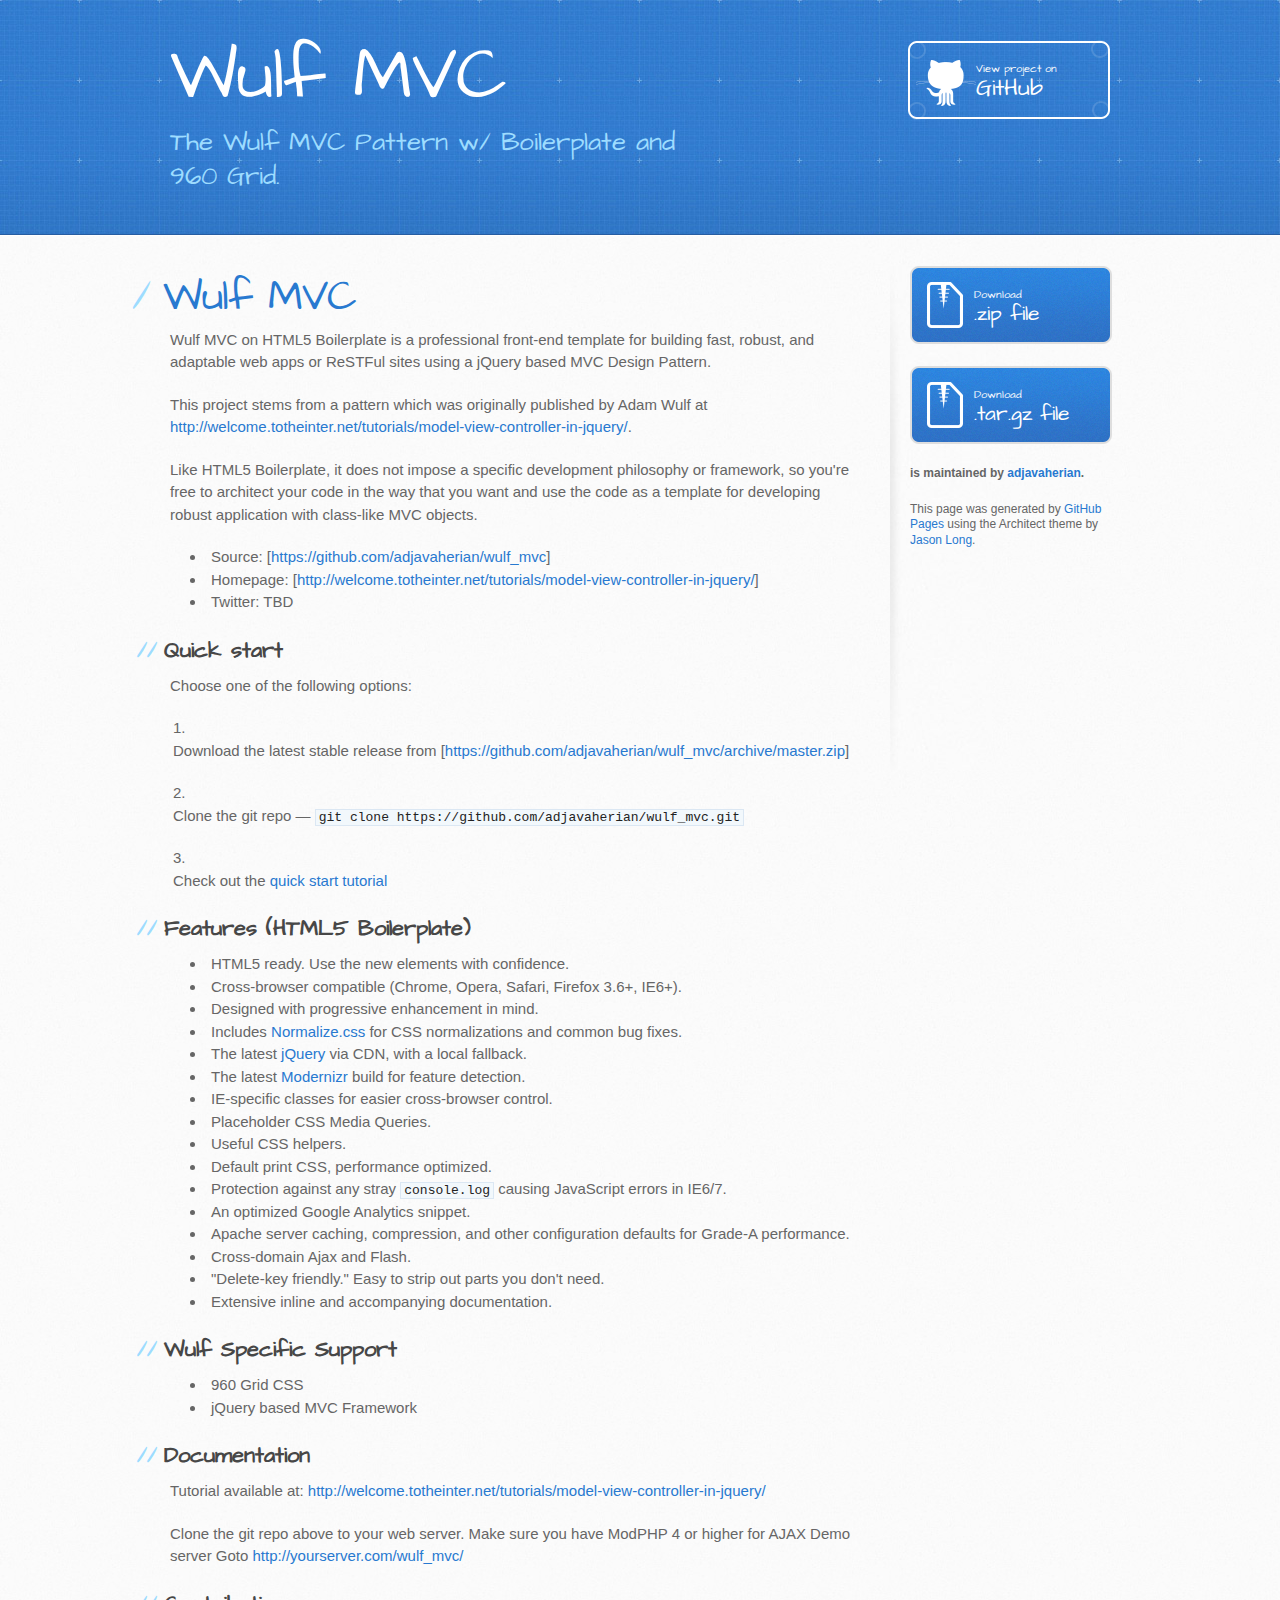
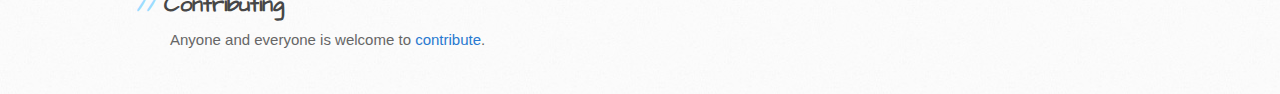
<file: index.html>
<!DOCTYPE html>
<html>
  <head>
    <meta charset='utf-8'>
    <meta http-equiv="X-UA-Compatible" content="chrome=1">
    <meta name="viewport" content="width=device-width, initial-scale=1, maximum-scale=1">
    <link href='https://fonts.googleapis.com/css?family=Architects+Daughter' rel='stylesheet' type='text/css'>
    <link rel="stylesheet" type="text/css" href="stylesheets/stylesheet.css" media="screen" />
    <link rel="stylesheet" type="text/css" href="stylesheets/pygment_trac.css" media="screen" />
    <link rel="stylesheet" type="text/css" href="stylesheets/print.css" media="print" />

    <!--[if lt IE 9]>
    <script src="//html5shiv.googlecode.com/svn/trunk/html5.js"></script>
    <![endif]-->

    <title>Wulf MVC by adjavaherian</title>
  </head>

  <body>
    <header>
      <div class="inner">
        <h1>Wulf MVC</h1>
        <h2>The Wulf MVC Pattern w/ Boilerplate and 960 Grid.</h2>
        <a href="https://github.com/adjavaherian/wulf_mvc" class="button"><small>View project on</small>GitHub</a>
      </div>
    </header>

    <div id="content-wrapper">
      <div class="inner clearfix">
        <section id="main-content">
          <h1><a href="https://github.com/adjavaherian/wulf_mvc">Wulf MVC</a></h1>

<p>Wulf MVC on HTML5 Boilerplate is a professional front-end template for building fast,
robust, and adaptable web apps or ReSTFul sites using a jQuery based MVC Design Pattern.</p>

<p>This project stems from a pattern which was originally published by Adam Wulf at
<a href="http://welcome.totheinter.net/tutorials/model-view-controller-in-jquery/">http://welcome.totheinter.net/tutorials/model-view-controller-in-jquery/</a>.</p>

<p>Like HTML5 Boilerplate, it does not impose a specific development philosophy or
framework, so you're free to architect your code in the way that you want and use
the code as a template for developing robust application with class-like MVC objects.</p>

<ul>
<li>Source: [<a href="https://github.com/adjavaherian/wulf_mvc">https://github.com/adjavaherian/wulf_mvc</a>]</li>
<li>Homepage: [<a href="http://welcome.totheinter.net/tutorials/model-view-controller-in-jquery/">http://welcome.totheinter.net/tutorials/model-view-controller-in-jquery/</a>]</li>
<li>Twitter: TBD</li>
</ul><h2>Quick start</h2>

<p>Choose one of the following options:</p>

<ol>
<li><p>Download the latest stable release from
[<a href="https://github.com/adjavaherian/wulf_mvc/archive/master.zip">https://github.com/adjavaherian/wulf_mvc/archive/master.zip</a>]</p></li>
<li><p>Clone the git repo — <code>git clone
https://github.com/adjavaherian/wulf_mvc.git</code></p></li>
<li><p>Check out the <a href="https://github.com/adjavaherian/wulf_mvc/wiki/Quick-Start-Tutorial">quick start tutorial</a></p></li>
</ol><h2>Features (HTML5 Boilerplate)</h2>

<ul>
<li>HTML5 ready. Use the new elements with confidence.</li>
<li>Cross-browser compatible (Chrome, Opera, Safari, Firefox 3.6+, IE6+).</li>
<li>Designed with progressive enhancement in mind.</li>
<li>Includes <a href="http://necolas.github.com/normalize.css/">Normalize.css</a> for CSS
normalizations and common bug fixes.</li>
<li>The latest <a href="http://jquery.com/">jQuery</a> via CDN, with a local fallback.</li>
<li>The latest <a href="http://modernizr.com/">Modernizr</a> build for feature detection.</li>
<li>IE-specific classes for easier cross-browser control.</li>
<li>Placeholder CSS Media Queries.</li>
<li>Useful CSS helpers.</li>
<li>Default print CSS, performance optimized.</li>
<li>Protection against any stray <code>console.log</code> causing JavaScript errors in
IE6/7.</li>
<li>An optimized Google Analytics snippet.</li>
<li>Apache server caching, compression, and other configuration defaults for
Grade-A performance.</li>
<li>Cross-domain Ajax and Flash.</li>
<li>"Delete-key friendly." Easy to strip out parts you don't need.</li>
<li>Extensive inline and accompanying documentation.</li>
</ul><h2>Wulf Specific Support</h2>

<ul>
<li>960 Grid CSS</li>
<li>jQuery based MVC Framework</li>
</ul><h2>Documentation</h2>

<p>Tutorial available at:
<a href="http://welcome.totheinter.net/tutorials/model-view-controller-in-jquery/">http://welcome.totheinter.net/tutorials/model-view-controller-in-jquery/</a></p>

<p>Clone the git repo above to your web server.  Make sure you have ModPHP 4 or higher for AJAX Demo server
Goto <a href="http://yourserver.com/wulf_mvc/">http://yourserver.com/wulf_mvc/</a></p>

<h2>Contributing</h2>

<p>Anyone and everyone is welcome to
<a href="https://github.com/adjavaherian/wulf_mvc/blob/master/CONTRIBUTING_TBD.md">contribute</a>.</p>
        </section>

        <aside id="sidebar">
          <a href="https://github.com/adjavaherian/wulf_mvc/zipball/master" class="button">
            <small>Download</small>
            .zip file
          </a>
          <a href="https://github.com/adjavaherian/wulf_mvc/tarball/master" class="button">
            <small>Download</small>
            .tar.gz file
          </a>

          <p class="repo-owner"><a href="https://github.com/adjavaherian/wulf_mvc"></a> is maintained by <a href="https://github.com/adjavaherian">adjavaherian</a>.</p>

          <p>This page was generated by <a href="pages.github.com">GitHub Pages</a> using the Architect theme by <a href="http://twitter.com/jasonlong">Jason Long</a>.</p>
        </aside>
      </div>
    </div>

            <script type="text/javascript">
            var gaJsHost = (("https:" == document.location.protocol) ? "https://ssl." : "http://www.");
            document.write(unescape("%3Cscript src='" + gaJsHost + "google-analytics.com/ga.js' type='text/javascript'%3E%3C/script%3E"));
          </script>
          <script type="text/javascript">
            try {
              var pageTracker = _gat._getTracker("UA-40627115-1 ");
            pageTracker._trackPageview();
            } catch(err) {}
          </script>

  </body>
</html>
</file>
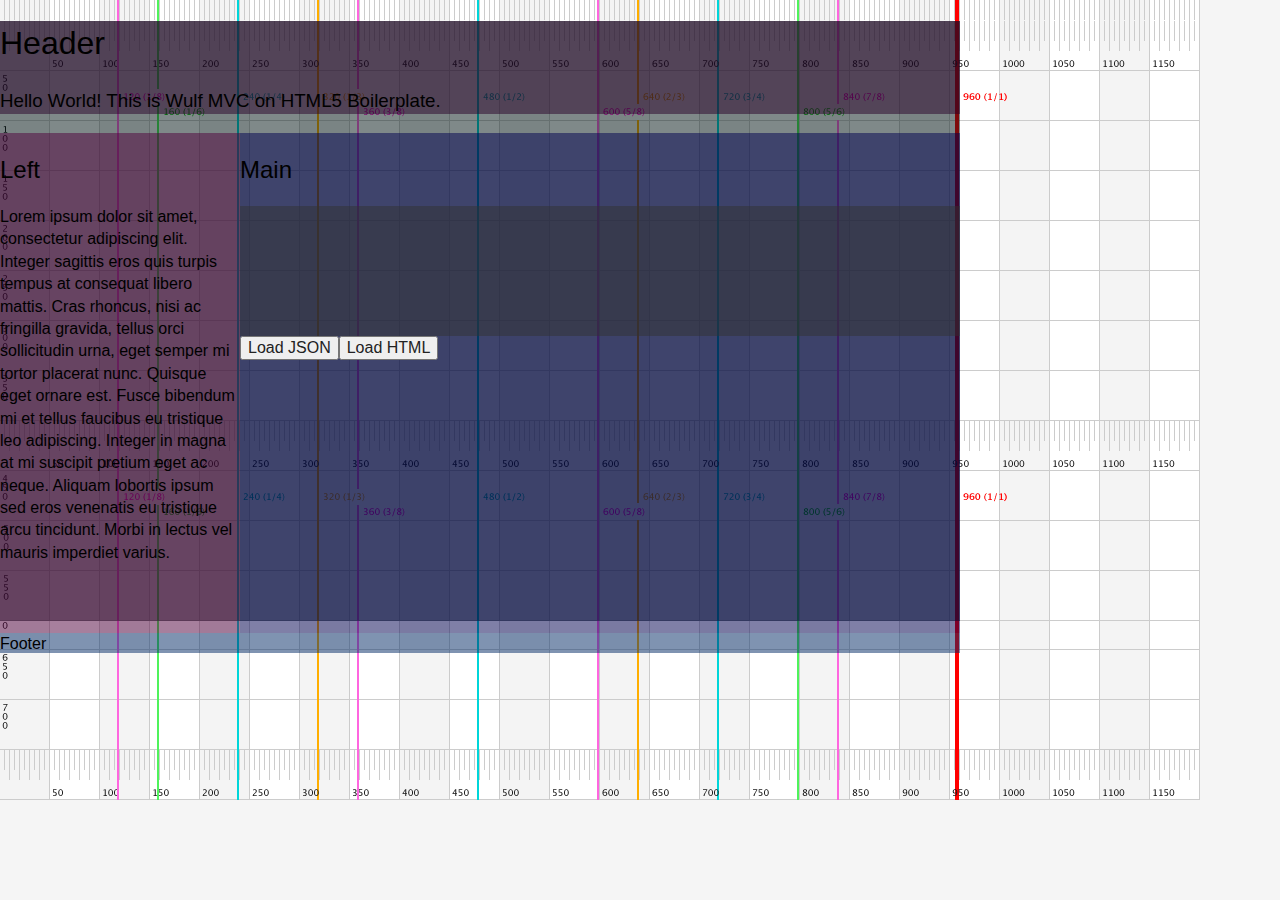
<file: www/index.html>
<!DOCTYPE html>
<!--[if lt IE 7]>      <html class="no-js lt-ie9 lt-ie8 lt-ie7"> <![endif]-->
<!--[if IE 7]>         <html class="no-js lt-ie9 lt-ie8"> <![endif]-->
<!--[if IE 8]>         <html class="no-js lt-ie9"> <![endif]-->
<!--[if gt IE 8]><!--> <html class="no-js"> <!--<![endif]-->
    <head>
        <meta charset="utf-8">
        <meta http-equiv="X-UA-Compatible" content="IE=edge,chrome=1">
        <title></title>
        <meta name="description" content="">
        <meta name="viewport" content="width=device-width">

        <!-- Place favicon.ico and apple-touch-icon.png in the root directory -->

        <link rel="stylesheet" href="css/reset.css">
        <link rel="stylesheet" href="css/normalize.css">
        <link rel="stylesheet" href="css/main.css">

        <!-- Link to custom css below -->
        <link rel="stylesheet" href="css/960.css">

        <!-- Use modernizer for easy quirksmodes -->
        <script src="js/vendor/modernizr-2.6.2.min.js"></script>
    </head>
    <body>
        <!-- Add your site or application markup / content here -->
        <!--[if lt IE 7]>
            <p class="chromeframe">You are using an <strong>outdated</strong> browser. Please <a href="http://browsehappy.com/">upgrade your browser</a> or <a href="http://www.google.com/chromeframe/?redirect=true">activate Google Chrome Frame</a> to improve your experience.</p>
        <![endif]-->
        <div id="wrap">
            <div id="header">
                <h1>Header</h1>
                <h3>Hello World! This is Wulf MVC on HTML5 Boilerplate.</h3>
            </div>

            <div id="sidebar">
                <h2>Left</h2>
                <p>Lorem ipsum dolor sit amet, consectetur adipiscing elit. Integer sagittis eros quis turpis tempus at consequat libero mattis. Cras rhoncus, nisi ac fringilla gravida, tellus orci sollicitudin urna, eget semper mi tortor placerat nunc. Quisque eget ornare est. Fusce bibendum mi et tellus faucibus eu tristique leo adipiscing. Integer in magna at mi suscipit pretium eget ac neque. Aliquam lobortis ipsum sed eros venenatis eu tristique arcu tincidunt. Morbi in lectus vel mauris imperdiet varius.</p>
            </div>

            <div id="main">
                <h2>Main</h2>
                <div id="messages"></div>
                <div id="console"></div>
            </div>
            <div id="footer">
                <p>Footer</p>
            </div>
        </div>


        <!-- This webapp should be run from a fully qualified URL. Using file:// will result in source errors -->
        <script src="//ajax.googleapis.com/ajax/libs/jquery/1.9.0/jquery.min.js"></script>
        <script>window.jQuery || document.write('<script src="js/vendor/jquery-1.9.0.min.js"><\/script>')</script>
        <script src="js/plugins.js"></script>
        <script src="js/main.js"></script>

        <script src="js/model.js"></script>
        <script src="js/view.js"></script>
        <script src="js/controller.js"></script>
        <script src="js/delegate.js"></script>

        <!-- Google Analytics: change UA-XXXXX-X to be your site's ID. -->
        <script>
            var _gaq=[['_setAccount','UA-XXXXX-X'],['_trackPageview']];
            (function(d,t){var g=d.createElement(t),s=d.getElementsByTagName(t)[0];
            g.src=('https:'==location.protocol?'//ssl':'//www')+'.google-analytics.com/ga.js';
            s.parentNode.insertBefore(g,s)}(document,'script'));
        </script>
    </body>
</html>
</file>
<file: stylesheets/pygment_trac.css>
.highlight  { background: #ffffff; }
.highlight .c { color: #999988; font-style: italic } /* Comment */
.highlight .err { color: #a61717; background-color: #e3d2d2 } /* Error */
.highlight .k { font-weight: bold } /* Keyword */
.highlight .o { font-weight: bold } /* Operator */
.highlight .cm { color: #999988; font-style: italic } /* Comment.Multiline */
.highlight .cp { color: #999999; font-weight: bold } /* Comment.Preproc */
.highlight .c1 { color: #999988; font-style: italic } /* Comment.Single */
.highlight .cs { color: #999999; font-weight: bold; font-style: italic } /* Comment.Special */
.highlight .gd { color: #000000; background-color: #ffdddd } /* Generic.Deleted */
.highlight .gd .x { color: #000000; background-color: #ffaaaa } /* Generic.Deleted.Specific */
.highlight .ge { font-style: italic } /* Generic.Emph */
.highlight .gr { color: #aa0000 } /* Generic.Error */
.highlight .gh { color: #999999 } /* Generic.Heading */
.highlight .gi { color: #000000; background-color: #ddffdd } /* Generic.Inserted */
.highlight .gi .x { color: #000000; background-color: #aaffaa } /* Generic.Inserted.Specific */
.highlight .go { color: #888888 } /* Generic.Output */
.highlight .gp { color: #555555 } /* Generic.Prompt */
.highlight .gs { font-weight: bold } /* Generic.Strong */
.highlight .gu { color: #800080; font-weight: bold; } /* Generic.Subheading */
.highlight .gt { color: #aa0000 } /* Generic.Traceback */
.highlight .kc { font-weight: bold } /* Keyword.Constant */
.highlight .kd { font-weight: bold } /* Keyword.Declaration */
.highlight .kn { font-weight: bold } /* Keyword.Namespace */
.highlight .kp { font-weight: bold } /* Keyword.Pseudo */
.highlight .kr { font-weight: bold } /* Keyword.Reserved */
.highlight .kt { color: #445588; font-weight: bold } /* Keyword.Type */
.highlight .m { color: #009999 } /* Literal.Number */
.highlight .s { color: #d14 } /* Literal.String */
.highlight .na { color: #008080 } /* Name.Attribute */
.highlight .nb { color: #0086B3 } /* Name.Builtin */
.highlight .nc { color: #445588; font-weight: bold } /* Name.Class */
.highlight .no { color: #008080 } /* Name.Constant */
.highlight .ni { color: #800080 } /* Name.Entity */
.highlight .ne { color: #990000; font-weight: bold } /* Name.Exception */
.highlight .nf { color: #990000; font-weight: bold } /* Name.Function */
.highlight .nn { color: #555555 } /* Name.Namespace */
.highlight .nt { color: #000080 } /* Name.Tag */
.highlight .nv { color: #008080 } /* Name.Variable */
.highlight .ow { font-weight: bold } /* Operator.Word */
.highlight .w { color: #bbbbbb } /* Text.Whitespace */
.highlight .mf { color: #009999 } /* Literal.Number.Float */
.highlight .mh { color: #009999 } /* Literal.Number.Hex */
.highlight .mi { color: #009999 } /* Literal.Number.Integer */
.highlight .mo { color: #009999 } /* Literal.Number.Oct */
.highlight .sb { color: #d14 } /* Literal.String.Backtick */
.highlight .sc { color: #d14 } /* Literal.String.Char */
.highlight .sd { color: #d14 } /* Literal.String.Doc */
.highlight .s2 { color: #d14 } /* Literal.String.Double */
.highlight .se { color: #d14 } /* Literal.String.Escape */
.highlight .sh { color: #d14 } /* Literal.String.Heredoc */
.highlight .si { color: #d14 } /* Literal.String.Interpol */
.highlight .sx { color: #d14 } /* Literal.String.Other */
.highlight .sr { color: #009926 } /* Literal.String.Regex */
.highlight .s1 { color: #d14 } /* Literal.String.Single */
.highlight .ss { color: #990073 } /* Literal.String.Symbol */
.highlight .bp { color: #999999 } /* Name.Builtin.Pseudo */
.highlight .vc { color: #008080 } /* Name.Variable.Class */
.highlight .vg { color: #008080 } /* Name.Variable.Global */
.highlight .vi { color: #008080 } /* Name.Variable.Instance */
.highlight .il { color: #009999 } /* Literal.Number.Integer.Long */

.type-csharp .highlight .k { color: #0000FF }
.type-csharp .highlight .kt { color: #0000FF }
.type-csharp .highlight .nf { color: #000000; font-weight: normal }
.type-csharp .highlight .nc { color: #2B91AF }
.type-csharp .highlight .nn { color: #000000 }
.type-csharp .highlight .s { color: #A31515 }
.type-csharp .highlight .sc { color: #A31515 }
</file>
<file: stylesheets/print.css>
html, body, div, span, applet, object, iframe,
h1, h2, h3, h4, h5, h6, p, blockquote, pre,
a, abbr, acronym, address, big, cite, code,
del, dfn, em, img, ins, kbd, q, s, samp,
small, strike, strong, sub, sup, tt, var,
b, u, i, center,
dl, dt, dd, ol, ul, li,
fieldset, form, label, legend,
table, caption, tbody, tfoot, thead, tr, th, td,
article, aside, canvas, details, embed, 
figure, figcaption, footer, header, hgroup, 
menu, nav, output, ruby, section, summary,
time, mark, audio, video {
  margin: 0;
  padding: 0;
  border: 0;
  font-size: 100%;
  font: inherit;
  vertical-align: baseline;
}
/* HTML5 display-role reset for older browsers */
article, aside, details, figcaption, figure, 
footer, header, hgroup, menu, nav, section {
  display: block;
}
body {
  line-height: 1;
}
ol, ul {
  list-style: none;
}
blockquote, q {
  quotes: none;
}
blockquote:before, blockquote:after,
q:before, q:after {
  content: '';
  content: none;
}
table {
  border-collapse: collapse;
  border-spacing: 0;
}
body {
  font-size: 13px;
  line-height: 1.5; 
  font-family: 'Helvetica Neue', Helvetica, Arial, serif;
  color: #000;
}

a {
  color: #d5000d;
  font-weight: bold;
}

header {
  padding-top: 35px;
  padding-bottom: 10px;
}

header h1 {
  font-weight: bold;
  letter-spacing: -1px;
  font-size: 48px;
  color: #303030;
  line-height: 1.2;
}

header h2 {
  letter-spacing: -1px;
  font-size: 24px;
  color: #aaa;
  font-weight: normal;
  line-height: 1.3;
}
#downloads {
  display: none;
}
#main_content {
  padding-top: 20px;
}

code, pre {
  font-family: Monaco, "Bitstream Vera Sans Mono", "Lucida Console", Terminal;
  color: #222;
  margin-bottom: 30px;
  font-size: 12px;
}

code {
  padding: 0 3px;
}

pre {
  border: solid 1px #ddd;
  padding: 20px;
  overflow: auto;
}
pre code {
  padding: 0;
}

ul, ol, dl {
  margin-bottom: 20px;
}


/* COMMON STYLES */

table {
  width: 100%;
  border: 1px solid #ebebeb;
}

th {
  font-weight: 500;
}

td {
  border: 1px solid #ebebeb;
  text-align: center; 
  font-weight: 300;
}

form {
  background: #f2f2f2;
  padding: 20px;
  
}


/* GENERAL ELEMENT TYPE STYLES */

h1 {
  font-size: 2.8em;
} 

h2 {
  font-size: 22px;
  font-weight: bold;
  color: #303030;
  margin-bottom: 8px;
} 

h3 {
  color: #d5000d;
  font-size: 18px;
  font-weight: bold;
  margin-bottom: 8px;
} 
 
h4 {
  font-size: 16px;
  color: #303030;
  font-weight: bold;
} 

h5 {
  font-size: 1em;
  color: #303030;
} 

h6 {
  font-size: .8em;
  color: #303030;
} 

p {
  font-weight: 300;
  margin-bottom: 20px;
}
 
a {
  text-decoration: none;
}

p a {
  font-weight: 400;
}

blockquote {
  font-size: 1.6em;
  border-left: 10px solid #e9e9e9;
  margin-bottom: 20px;
  padding: 0 0 0 30px;
}

ul li {
  list-style: disc inside;
  padding-left: 20px;
}

ol li {
  list-style: decimal inside;
  padding-left: 3px;
}

dl dd {
  font-style: italic;
  font-weight: 100;
}

footer {
  margin-top: 40px;
  padding-top: 20px;
  padding-bottom: 30px;
  font-size: 13px;
  color: #aaa;
}

footer a {
  color: #666;
}

/* MISC */
.clearfix:after {
  clear: both;
  content: '.';
  display: block;
  visibility: hidden;
  height: 0;
}

.clearfix {display: inline-block;}
* html .clearfix {height: 1%;}
.clearfix {display: block;}
</file>
<file: www/css/main.css>
/*
 * HTML5 Boilerplate
 *
 * What follows is the result of much research on cross-browser styling.
 * Credit left inline and big thanks to Nicolas Gallagher, Jonathan Neal,
 * Kroc Camen, and the H5BP dev community and team.
 */

/* ==========================================================================
   Base styles: opinionated defaults
   ========================================================================== */

html,
button,
input,
select,
textarea {
    color: #222;
}

body {
    font-size: 1em;
    line-height: 1.4;
}

/*
 * Remove text-shadow in selection highlight: h5bp.com/i
 * These selection declarations have to be separate.
 * Customize the background color to match your design.
 */

::-moz-selection {
    background: #b3d4fc;
    text-shadow: none;
}

::selection {
    background: #b3d4fc;
    text-shadow: none;
}

/*
 * A better looking default horizontal rule
 */

hr {
    display: block;
    height: 1px;
    border: 0;
    border-top: 1px solid #ccc;
    margin: 1em 0;
    padding: 0;
}

/*
 * Remove the gap between images and the bottom of their containers: h5bp.com/i/440
 */

img {
    vertical-align: middle;
}

/*
 * Remove default fieldset styles.
 */

fieldset {
    border: 0;
    margin: 0;
    padding: 0;
}

/*
 * Allow only vertical resizing of textareas.
 */

textarea {
    resize: vertical;
}

/* ==========================================================================
   Chrome Frame prompt
   ========================================================================== */

.chromeframe {
    margin: 0.2em 0;
    background: #ccc;
    color: #000;
    padding: 0.2em 0;
}

/* ==========================================================================
   Author's custom styles
   ========================================================================== */

















/* ==========================================================================
   Helper classes
   ========================================================================== */

/*
 * Image replacement
 */

.ir {
    background-color: transparent;
    border: 0;
    overflow: hidden;
    /* IE 6/7 fallback */
    *text-indent: -9999px;
}

.ir:before {
    content: "";
    display: block;
    width: 0;
    height: 150%;
}

/*
 * Hide from both screenreaders and browsers: h5bp.com/u
 */

.hidden {
    display: none !important;
    visibility: hidden;
}

/*
 * Hide only visually, but have it available for screenreaders: h5bp.com/v
 */

.visuallyhidden {
    border: 0;
    clip: rect(0 0 0 0);
    height: 1px;
    margin: -1px;
    overflow: hidden;
    padding: 0;
    position: absolute;
    width: 1px;
}

/*
 * Extends the .visuallyhidden class to allow the element to be focusable
 * when navigated to via the keyboard: h5bp.com/p
 */

.visuallyhidden.focusable:active,
.visuallyhidden.focusable:focus {
    clip: auto;
    height: auto;
    margin: 0;
    overflow: visible;
    position: static;
    width: auto;
}

/*
 * Hide visually and from screenreaders, but maintain layout
 */

.invisible {
    visibility: hidden;
}

/*
 * Clearfix: contain floats
 *
 * For modern browsers
 * 1. The space content is one way to avoid an Opera bug when the
 *    `contenteditable` attribute is included anywhere else in the document.
 *    Otherwise it causes space to appear at the top and bottom of elements
 *    that receive the `clearfix` class.
 * 2. The use of `table` rather than `block` is only necessary if using
 *    `:before` to contain the top-margins of child elements.
 */

.clearfix:before,
.clearfix:after {
    content: " "; /* 1 */
    display: table; /* 2 */
}

.clearfix:after {
    clear: both;
}

/*
 * For IE 6/7 only
 * Include this rule to trigger hasLayout and contain floats.
 */

.clearfix {
    *zoom: 1;
}

/* ==========================================================================
   EXAMPLE Media Queries for Responsive Design.
   Theses examples override the primary ('mobile first') styles.
   Modify as content requires.
   ========================================================================== */

@media only screen and (min-width: 35em) {
    /* Style adjustments for viewports that meet the condition */
}

@media print,
       (-o-min-device-pixel-ratio: 5/4),
       (-webkit-min-device-pixel-ratio: 1.25),
       (min-resolution: 120dpi) {
    /* Style adjustments for high resolution devices */
}

/* ==========================================================================
   Print styles.
   Inlined to avoid required HTTP connection: h5bp.com/r
   ========================================================================== */

@media print {
    * {
        background: transparent !important;
        color: #000 !important; /* Black prints faster: h5bp.com/s */
        box-shadow: none !important;
        text-shadow: none !important;
    }

    a,
    a:visited {
        text-decoration: underline;
    }

    a[href]:after {
        content: " (" attr(href) ")";
    }

    abbr[title]:after {
        content: " (" attr(title) ")";
    }

    /*
     * Don't show links for images, or javascript/internal links
     */

    .ir a:after,
    a[href^="javascript:"]:after,
    a[href^="#"]:after {
        content: "";
    }

    pre,
    blockquote {
        border: 1px solid #999;
        page-break-inside: avoid;
    }

    thead {
        display: table-header-group; /* h5bp.com/t */
    }

    tr,
    img {
        page-break-inside: avoid;
    }

    img {
        max-width: 100% !important;
    }

    @page {
        margin: 0.5cm;
    }

    p,
    h2,
    h3 {
        orphans: 3;
        widows: 3;
    }

    h2,
    h3 {
        page-break-after: avoid;
    }
}
</file>
<file: www/css/960.css>
@media only screen and (min-width : 800px){
	body, html {
		margin:0;
		padding:0;
		color:#000;
		background: #f5f5f5 url('../img/960grid.png') no-repeat left top;

	}

	#wrap {
		width:960px;
		height: 600px;
		padding: 0;
		margin: 0;
		background-color: rgba(0, 20, 20, 0.5);
	}

	#header {
		background-color: rgba(40, 0, 40, 0.5);
		min-height: 80px;
	}

	#sidebar {
		float:left;
		width: 240px;
		background-color: rgba(80, 0, 60, 0.5);
		min-height: 500px;
		max-height: 500px;
		overflow: auto;
	}

	#main {
		float:right;
		width: 720px;
		min-height: 500px;
		max-height: 500px;
		overflow: auto;
		background-color: rgba(0, 0, 80, 0.5);
	}

    #messages{
        height: 130px;
        overflow: auto;
        background: rgba(50, 50 , 50, .5);
    }

	#footer {
		clear:both;
		min-height: 20px;
		max-height: 20px;
		background-color: rgba(0, 40, 100, 0.5);
	}
}

@media only screen
and (max-width : 320px) {

}
</file>
<file: stylesheets/stylesheet.css>
/* http://meyerweb.com/eric/tools/css/reset/ 
   v2.0 | 20110126
   License: none (public domain)
*/
html, body, div, span, applet, object, iframe,
h1, h2, h3, h4, h5, h6, p, blockquote, pre,
a, abbr, acronym, address, big, cite, code,
del, dfn, em, img, ins, kbd, q, s, samp,
small, strike, strong, sub, sup, tt, var,
b, u, i, center,
dl, dt, dd, ol, ul, li,
fieldset, form, label, legend,
table, caption, tbody, tfoot, thead, tr, th, td,
article, aside, canvas, details, embed, 
figure, figcaption, footer, header, hgroup, 
menu, nav, output, ruby, section, summary,
time, mark, audio, video {
	margin: 0;
	padding: 0;
	border: 0;
	font-size: 100%;
	font: inherit;
	vertical-align: baseline;
}
/* HTML5 display-role reset for older browsers */
article, aside, details, figcaption, figure, 
footer, header, hgroup, menu, nav, section {
	display: block;
}
body {
	line-height: 1;
}
ol, ul {
	list-style: none;
}
blockquote, q {
	quotes: none;
}
blockquote:before, blockquote:after,
q:before, q:after {
	content: '';
	content: none;
}
table {
	border-collapse: collapse;
	border-spacing: 0;
}

/* LAYOUT STYLES */
body {
  font-size: 15px;
  line-height: 1.5; 
  background: #fafafa url(../images/body-bg.jpg) 0 0 repeat;
  font-family: 'Helvetica Neue', Helvetica, Arial, serif;
  font-weight: 400;
  color: #666;
}

a {
  color: #2879d0;
}
a:hover {
  color: #2268b2;
}

header {
  padding-top: 40px;
  padding-bottom: 40px;
  font-family: 'Architects Daughter', 'Helvetica Neue', Helvetica, Arial, serif; 
  background: #2e7bcf url(../images/header-bg.jpg) 0 0 repeat-x;
  border-bottom: solid 1px #275da1;
}

header h1 {
  letter-spacing: -1px;
  font-size: 72px;
  color: #fff;
  line-height: 1;
  margin-bottom: 0.2em;
  width: 540px;
}

header h2 {
  font-size: 26px;
  color: #9ddcff;
  font-weight: normal;
  line-height: 1.3;
  width: 540px;
  letter-spacing: 0;
}

.inner {
  position: relative;
  width: 940px;
  margin: 0 auto;
}

#content-wrapper {
  border-top: solid 1px #fff;
  padding-top: 30px;
}

#main-content {
  width: 690px;
  float: left;
}

#main-content img {
  max-width: 100%;
}

aside#sidebar {
  width: 200px;
  padding-left: 20px;
  min-height: 504px;
  float: right;
  background: transparent url(../images/sidebar-bg.jpg) 0 0 no-repeat;
  font-size: 12px;
  line-height: 1.3;
}

aside#sidebar p.repo-owner,
aside#sidebar p.repo-owner a {
  font-weight: bold;
}

#downloads {
  margin-bottom: 40px;
}

a.button {
  width: 134px;
  height: 58px;
  line-height: 1.2;
  font-size: 23px;
  color: #fff;
  padding-left: 68px;
  padding-top: 22px;
  font-family: 'Architects Daughter', 'Helvetica Neue', Helvetica, Arial, serif; 
}
a.button small {
  display: block;
  font-size: 11px;
}
header a.button {
  position: absolute;
  right: 0;
  top: 0;
  background: transparent url(../images/github-button.png) 0 0 no-repeat;
}
aside a.button {
  width: 138px;
  padding-left: 64px;
  display: block;
  background: transparent url(../images/download-button.png) 0 0 no-repeat;
  margin-bottom: 20px;
  font-size: 21px;
}

code, pre {
  font-family: Monaco, "Bitstream Vera Sans Mono", "Lucida Console", Terminal, monospace;
  color: #222;
  margin-bottom: 30px;
  font-size: 13px;
}

code {
  background-color: #f2f8fc;
  border: solid 1px #dbe7f3;
  padding: 0 3px;
}

pre {
  padding: 20px;
  background: #fff;
  text-shadow: none;
  overflow: auto;
  border: solid 1px #f2f2f2;
}
pre code {
  color: #2879d0;
  background-color: #fff;
  border: none;
  padding: 0;
}

ul, ol, dl {
  margin-bottom: 20px;
}


/* COMMON STYLES */

hr {
  height: 1px;
  line-height: 1px;
  margin-top: 1em;
  padding-bottom: 1em;
  border: none;
  background: transparent url('../images/hr.png') 0 0 no-repeat;
}

table {
  width: 100%;
  border: 1px solid #ebebeb;
}

th {
  font-weight: 500;
}

td {
  border: 1px solid #ebebeb;
  text-align: center; 
  font-weight: 300;
}

form {
  background: #f2f2f2;
  padding: 20px;
  
}


/* GENERAL ELEMENT TYPE STYLES */

#main-content h1 {
  font-family: 'Architects Daughter', 'Helvetica Neue', Helvetica, Arial, serif; 
  font-size: 2.8em;
  letter-spacing: -1px;
  color: #474747;
} 

#main-content h1:before {
  content: "/";
  color: #9ddcff;
  padding-right: 0.3em;
  margin-left: -0.9em;
}

#main-content h2 {
  font-family: 'Architects Daughter', 'Helvetica Neue', Helvetica, Arial, serif; 
  font-size: 22px;
  font-weight: bold;
  margin-bottom: 8px;
  color: #474747;
} 
#main-content h2:before {
  content: "//";
  color: #9ddcff;
  padding-right: 0.3em;
  margin-left: -1.5em;
}

#main-content h3 {
  font-family: 'Architects Daughter', 'Helvetica Neue', Helvetica, Arial, serif; 
  font-size: 18px;
  font-weight: bold;
  margin-top: 24px;
  margin-bottom: 8px;
  color: #474747;
} 
 
#main-content h3:before {
  content: "///";
  color: #9ddcff;
  padding-right: 0.3em;
  margin-left: -2em;
}

#main-content h4 {
  font-family: 'Architects Daughter', 'Helvetica Neue', Helvetica, Arial, serif; 
  font-size: 15px;
  font-weight: bold;
  color: #474747;
} 

h4:before {
  content: "////";
  color: #9ddcff;
  padding-right: 0.3em;
  margin-left: -2.8em;
}

#main-content h5 {
  font-family: 'Architects Daughter', 'Helvetica Neue', Helvetica, Arial, serif; 
  font-size: 14px;
  color: #474747;
} 
h5:before {
  content: "/////";
  color: #9ddcff;
  padding-right: 0.3em;
  margin-left: -3.2em;
}

#main-content h6 {
  font-family: 'Architects Daughter', 'Helvetica Neue', Helvetica, Arial, serif; 
  font-size: .8em;
  color: #474747;
} 
h6:before {
  content: "//////";
  color: #9ddcff;
  padding-right: 0.3em;
  margin-left: -3.7em;
}

p {
  margin-bottom: 20px;
}
 
a {
  text-decoration: none;
}

p a {
  font-weight: 400;
}

blockquote {
  font-size: 1.6em;
  border-left: 10px solid #e9e9e9;
  margin-bottom: 20px;
  padding: 0 0 0 30px;
}

ul li {
  list-style: disc inside;
  padding-left: 20px;
}

ol li {
  list-style: decimal inside;
  padding-left: 3px;
}

dl dd {
  font-style: italic;
  font-weight: 100;
}

footer {
  background: transparent url('../images/hr.png') 0 0 no-repeat;
  margin-top: 40px;
  padding-top: 20px;
  padding-bottom: 30px;
  font-size: 13px;
  color: #aaa;
}

footer a {
  color: #666;
}
footer a:hover {
  color: #444;
}

/* MISC */
.clearfix:after {
  clear: both;
  content: '.';
  display: block;
  visibility: hidden;
  height: 0;
}

.clearfix {display: inline-block;}
* html .clearfix {height: 1%;}
.clearfix {display: block;}

/* #Media Queries
================================================== */

/* Smaller than standard 960 (devices and browsers) */
@media only screen and (max-width: 959px) {}

/* Tablet Portrait size to standard 960 (devices and browsers) */
@media only screen and (min-width: 768px) and (max-width: 959px) {
  .inner {
    width: 740px;
  }
  header h1, header h2 {
    width: 340px;
  }
  header h1 {
    font-size: 60px;
  }
  header h2 {
    font-size: 30px;
  }
  #main-content {
    width: 490px;
  }
  #main-content h1:before,
  #main-content h2:before,
  #main-content h3:before,
  #main-content h4:before,
  #main-content h5:before,
  #main-content h6:before {
    content: none;
    padding-right: 0;
    margin-left: 0;
  }
}

/* All Mobile Sizes (devices and browser) */
@media only screen and (max-width: 767px) {
  .inner {
    width: 93%;
  }
  header {
    padding: 20px 0;
  }
  header .inner {
    position: relative;
  }
  header h1, header h2 {
    width: 100%;
  }
  header h1 {
    font-size: 48px;
  }
  header h2 {
    font-size: 24px;
  }
  header a.button {
    background-image: none;
    width: auto;
    height: auto;
    display: inline-block;
    margin-top: 15px;
    padding: 5px 10px;
    position: relative;
    text-align: center;
    font-size: 13px;
    line-height: 1;
    background-color: #9ddcff;
    color: #2879d0;
    -moz-border-radius: 5px;
    -webkit-border-radius: 5px;                     
    border-radius: 5px;    
  }
  header a.button small {
    font-size: 13px;
    display: inline;
  }
  #main-content,
  aside#sidebar {
    float: none;
    width: 100% ! important;
  }
  aside#sidebar {
    background-image: none;
    margin-top: 20px;
    border-top: solid 1px #ddd;
    padding: 20px 0;
    min-height: 0;
  }
  aside#sidebar a.button {
    display: none;
  }
  #main-content h1:before,
  #main-content h2:before,
  #main-content h3:before,
  #main-content h4:before,
  #main-content h5:before,
  #main-content h6:before {
    content: none;
    padding-right: 0;
    margin-left: 0;
  }
}

/* Mobile Landscape Size to Tablet Portrait (devices and browsers) */
@media only screen and (min-width: 480px) and (max-width: 767px) {}

/* Mobile Portrait Size to Mobile Landscape Size (devices and browsers) */
@media only screen and (max-width: 479px) {}
</file>
